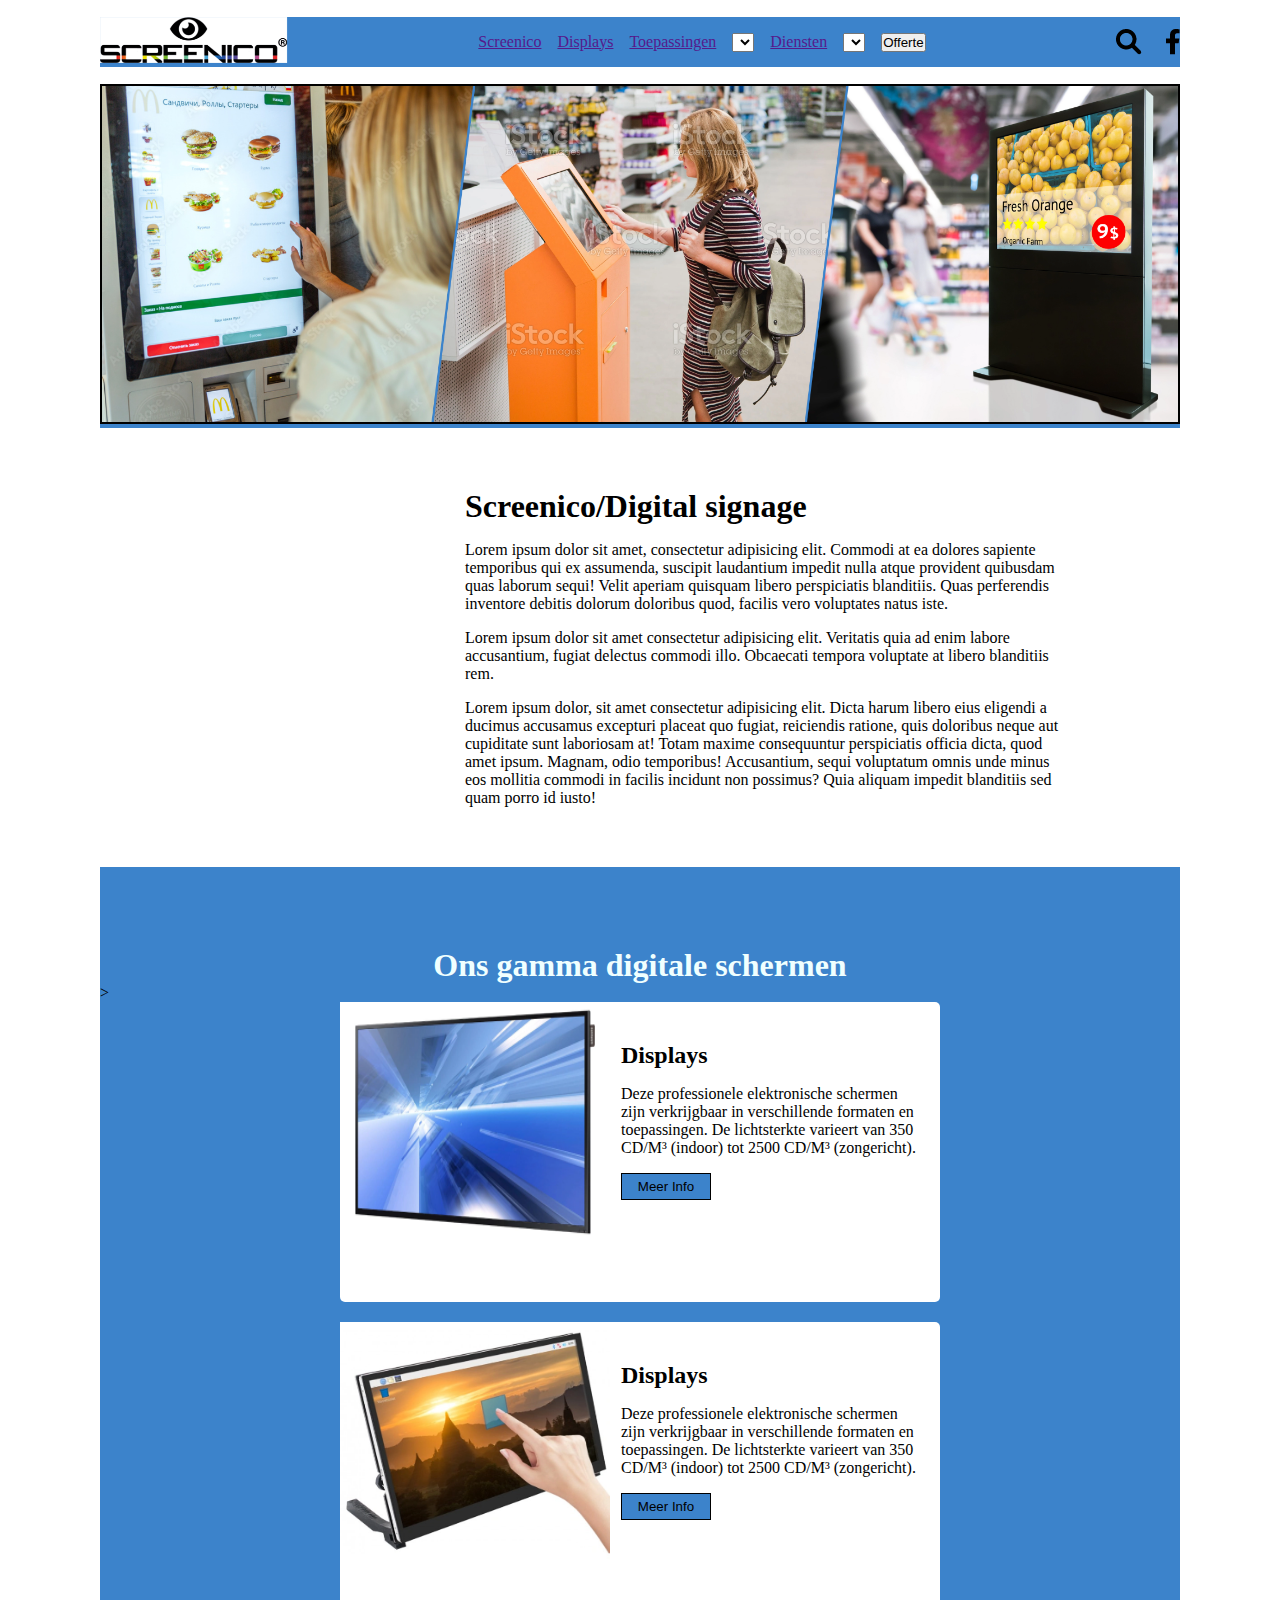
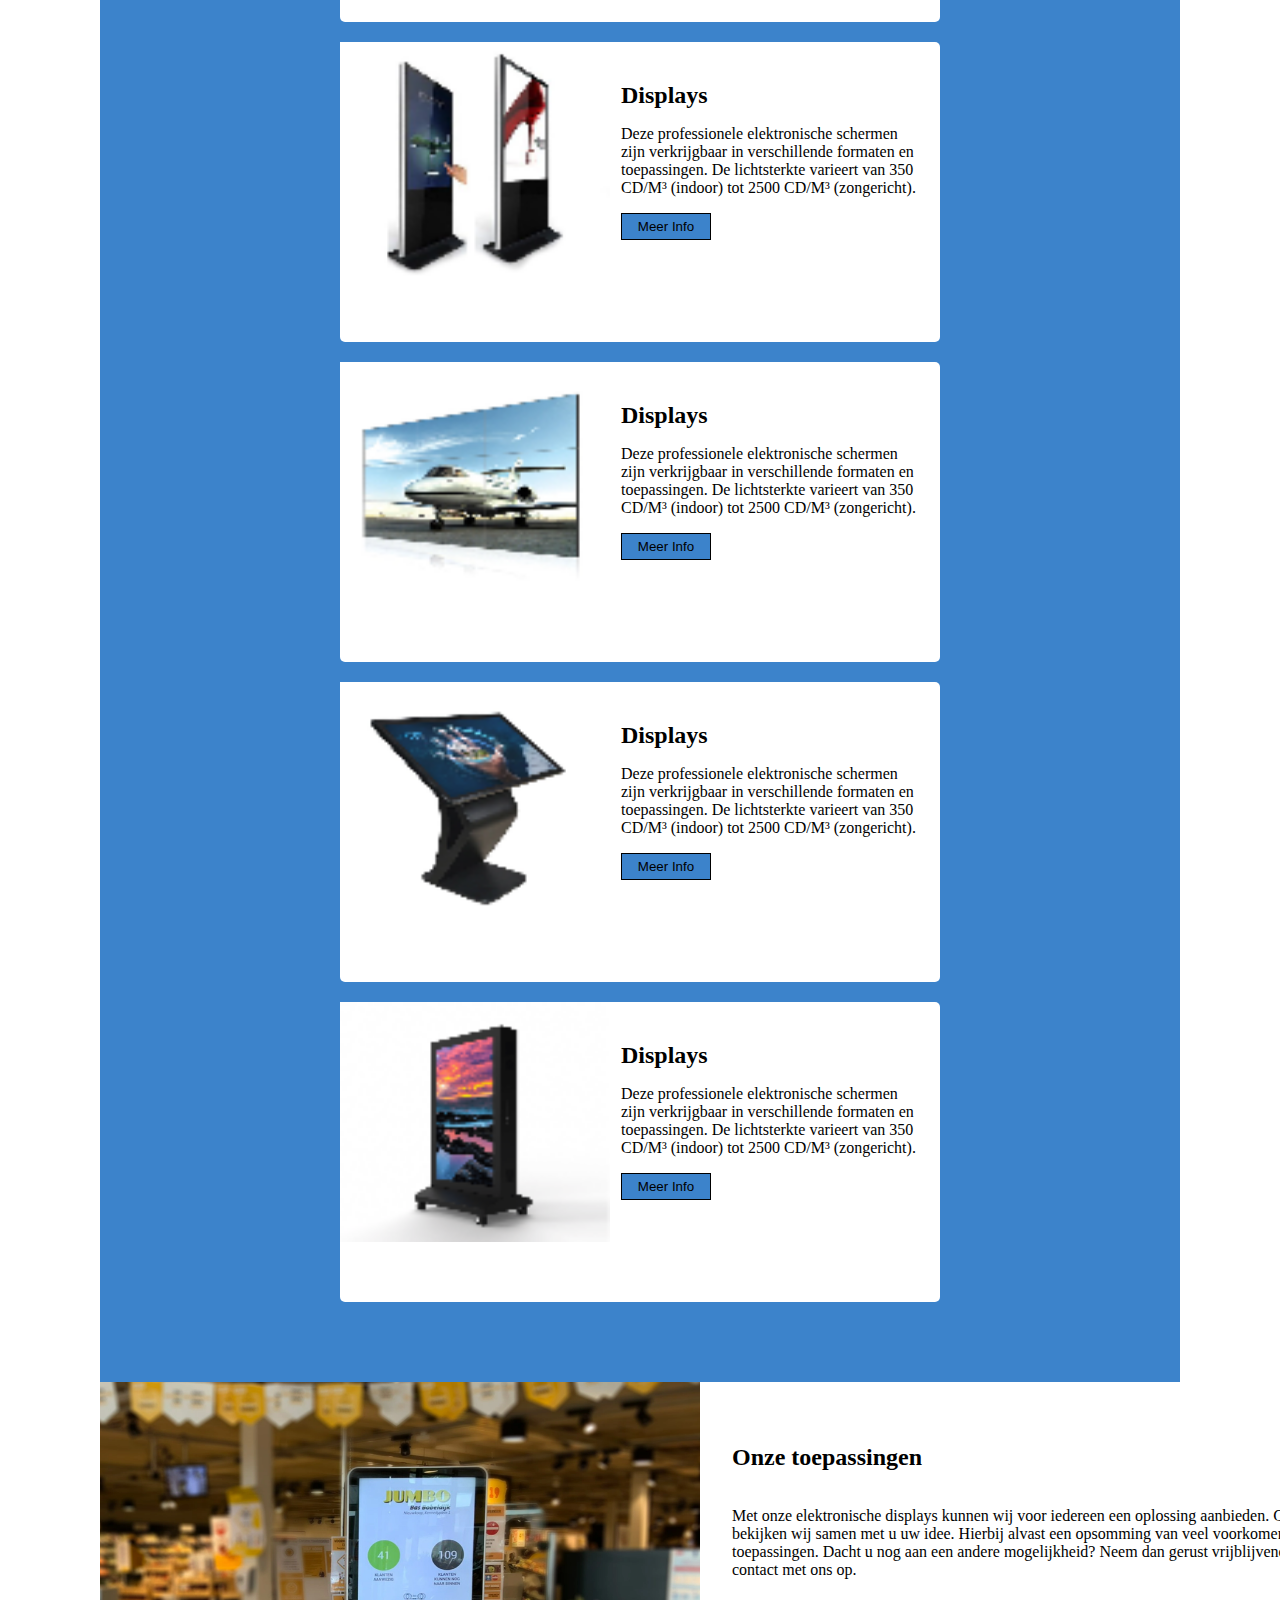
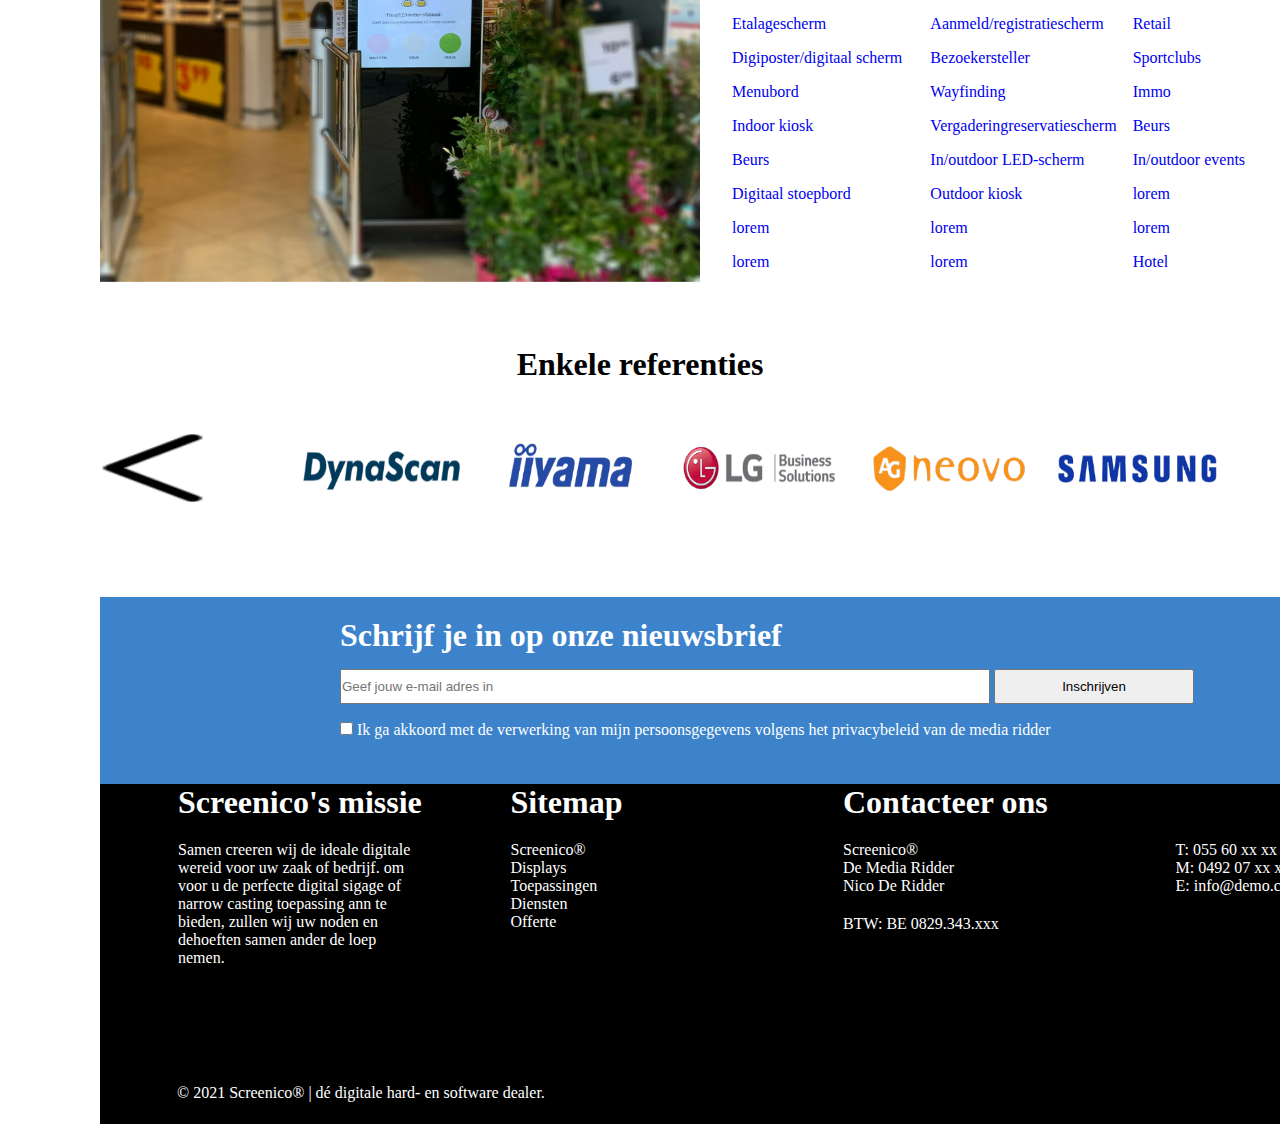
<file: index.html>
<!DOCTYPE html>
<html lang="en">

<head>
    <meta charset="UTF-8">
    <meta name="viewport" content="width=device-width, initial-scale=1.0">
    <title>Document</title>
</head>
<link rel="stylesheet" href="style.css">

<body>
    <!-- Hderr -->

    <section>
        <nav>

            <div class="logo-img">
                <img src="image/logo.png" class="logo" alt="logo">
            </div>
            <div class="items">

                <a href="">Screenico</a>
                <a href="">Displays</a>
                <a href="">Toepassingen</a></li>
                <select name="" id=""></select>
                <a href="">Diensten</a></li>
                <select name="" id=""></select>
                <a href=""><button>Offerte</button></a>
            </div>
            </div>
            <div class="btns">
                <img src="image/02.png" alt="">
                <img src="image/03.png" alt="">
            </div>
        </nav>
    </section>


    <nav>
        <div class="mid2">
            <img src="image/04.png" alt="">
        </div>
    </nav>
    <div id="pg1">
        <h1>Screenico/Digital signage</h1>
        <p><span>Lorem ipsum dolor sit amet, consectetur adipisicing elit. Commodi at ea dolores sapiente temporibus qui
                ex assumenda, suscipit laudantium impedit nulla atque provident quibusdam quas laborum sequi! Velit
                aperiam quisquam libero perspiciatis blanditiis. Quas perferendis inventore debitis dolorum doloribus
                quod, facilis vero voluptates natus iste.</span></p>
        <p>Lorem ipsum dolor sit amet consectetur adipisicing elit. Veritatis quia ad enim labore accusantium,
            fugiat delectus commodi illo. Obcaecati tempora voluptate at libero blanditiis rem.</p>
        <p>Lorem ipsum dolor, sit amet consectetur adipisicing elit. Dicta harum libero eius eligendi a ducimus
            accusamus excepturi placeat quo fugiat, reiciendis ratione, quis doloribus neque aut cupiditate sunt
            laboriosam at! Totam maxime consequuntur perspiciatis officia dicta, quod amet ipsum. Magnam, odio
            temporibus! Accusantium, sequi voluptatum omnis unde minus eos mollitia commodi in facilis incidunt non
            possimus? Quia aliquam impedit blanditiis sed quam porro id iusto!</p>
    </div>

    </section>
    <!--======= box======= -->
    <section class="box">
        <div class="head">
            <h1>Ons gamma digitale schermen</h1>
        </div>>
        <div class="cards">
            <div class="card">
                <div class="left"><img src="image/05.png" alt=""></div>
                <div class="right">
                    <h2>Displays</h2>
                    <p>Deze professionele elektronische schermen zijn verkrijgbaar in verschillende formaten en
                        toepassingen. De lichtsterkte varieert van 350 CD/M³ (indoor) tot 2500 CD/M³ (zongericht). </p>
                    <button>Meer Info</button>
                </div>
            </div>
            <div class="card">
                <div class="left"><img src="image/06.png" alt=""></div>
                <div class="right">
                    <h2>Displays</h2>
                    <p>Deze professionele elektronische schermen zijn verkrijgbaar in verschillende formaten en
                        toepassingen. De lichtsterkte varieert van 350 CD/M³ (indoor) tot 2500 CD/M³ (zongericht). </p>
                    <button>Meer Info</button>
                </div>
            </div>
            <div class="card">
                <div class="left"><img src="image/07.png" alt=""></div>
                <div class="right">
                    <h2>Displays</h2>
                    <p>Deze professionele elektronische schermen zijn verkrijgbaar in verschillende formaten en
                        toepassingen. De lichtsterkte varieert van 350 CD/M³ (indoor) tot 2500 CD/M³ (zongericht). </p>
                    <button>Meer Info</button>
                </div>
            </div>
            <div class="card">
                <div class="left"><img src="image/08.png" alt=""></div>
                <div class="right">
                    <h2>Displays</h2>
                    <p>Deze professionele elektronische schermen zijn verkrijgbaar in verschillende formaten en
                        toepassingen. De lichtsterkte varieert van 350 CD/M³ (indoor) tot 2500 CD/M³ (zongericht). </p>
                    <button>Meer Info</button>
                </div>
            </div>
            <div class="card">
                <div class="left"><img src="image/09.png" alt=""></div>
                <div class="right">
                    <h2>Displays</h2>
                    <p>Deze professionele elektronische schermen zijn verkrijgbaar in verschillende formaten en
                        toepassingen. De lichtsterkte varieert van 350 CD/M³ (indoor) tot 2500 CD/M³ (zongericht). </p>
                    <button>Meer Info</button>
                </div>
            </div>
            <div class="card">
                <div class="left"><img src="image/10.png" alt=""></div>
                <div class="right">
                    <h2>Displays</h2>
                    <p>Deze professionele elektronische schermen zijn verkrijgbaar in verschillende formaten en
                        toepassingen. De lichtsterkte varieert van 350 CD/M³ (indoor) tot 2500 CD/M³ (zongericht). </p>
                    <button>Meer Info</button>
                </div>
            </div>
        </div>
    </section>


    <!--                Last middle                   -->

    <section>
        <div class="doc">
            <div class="image">
                <img src="./image/13.png" alt="">
            </div>
            <div class="satrt">
                <div class="left">
                    <h2>Onze toepassingen

                    </h2>
                    <p>Met onze elektronische displays kunnen wij voor iedereen een oplossing aanbieden. Graag bekijken
                        wij samen met u uw idee. Hierbij alvast een opsomming van veel voorkomende toepassingen. Dacht u
                        nog aan een andere mogelijkheid? Neem dan gerust vrijblijvend contact met ons op.</p>
                    <div class="grids">
                        <a href="#">Etalagescherm</a>
                        <a href="#">Aanmeld/registratiescherm</a>
                        <a href="#">Retail</a>
                        <a href="#">Digiposter/digitaal scherm</a>
                        <a href="#">Bezoekersteller</a>
                        <a href="#">Sportclubs</a>
                        <a href="#">Menubord</a>
                        <a href="#">Wayfinding</a>
                        <a href="#">Immo</a>
                        <a href="#">Indoor kiosk</a>
                        <a href="#">Vergaderingreservatiescherm</a>
                        <a href="#">Beurs</a>
                        <a href="#">Beurs</a>
                        <a href="#">In/outdoor LED-scherm</a>
                        <a href="#">In/outdoor events</a>
                        <a href="#">Digitaal stoepbord</a>
                        <a href="#">Outdoor kiosk</a>
                        <a href="#">lorem</a>
                        <a href="#">lorem</a>
                        <a href="#">lorem</a>
                        <a href="#">lorem</a>
                        <a href="#">lorem</a>
                        <a href="#">lorem</a>
                        <a href="#">Hotel</a>

                    </div>
                </div>
            </div>
        </div>
    </section>

    <!-- Footer -->



    <section class="footer">
        <h1>Enkele referenties</h1>
    </section>

    <section class="footer1">
        <img class="pic" src="image/15.png" alt="">
        <img class="pic" src="image/16.png" alt="">
        <img class="pic" src="image/17.png" alt="">
        <img class="pic" src="image/19.png" alt="">
        <img class="pic" src="image/18.png" alt="">
        <img class="pic" src="image/20.png" alt="">
        <img class="pic" src="image/21.png" alt="">
    </section>
    <!-- <div class=""></div> -->
    <div class="footer2">
        <div class="data">
            <h1>Schrijf je in op onze nieuwsbrief</h1>

            <div class="btn">
                <input type="text" id="h11" placeholder="Geef jouw e-mail adres in"> <button>Inschrijven</button> <br>
            </div>

            <input type="checkbox" id="vehicle1" name="vehicle1" value="Bike">
            <label for="vehicle1">Ik ga akkoord met de verwerking van mijn persoonsgegevens volgens het privacybeleid
                van de
                media ridder</label>
        </div>
    </div>


    <!-- last part -->


    <div class="lastdiv">
        
        <div class="lastdata">
            <h1>Screenico's missie</h1>
            <p>Samen creeren wij de ideale digitale wereid voor uw zaak of bedrijf. om voor u de perfecte digital sigage
                of narrow casting toepassing ann te bieden, zullen wij uw noden en dehoeften samen ander de loep nemen.
            </p>
        </div>

        <div class="lastdata">
            <h1>Sitemap</h1>
            <p>Screenico® <br>
                 Displays <br>
                 Toepassingen <br>
                 Diensten <br>
                 Offerte</p>
        </div>
        <div class="lastdata">
            <h1>Contacteer ons</h1>
            <p>Screenico® <br>
                De Media Ridder <br>
                 Nico De Ridder</p>

                 <p>BTW: BE 0829.343.xxx</p>
        </div>
        <div class="lastdata">
            <h1 id="hu">sssssssssssss</h1>
            <p>T: 055 60 xx xx <br>
                M: 0492 07 xx xx <br>
                E: info@demo.com</p>
        </div>
       
    </div> 
    
    <div class="info">
       <div class="mahi">
        <p>© 2021 Screenico® | dé digitale hard- en software dealer.</p>
       </div>
       <div class="godu">
        <img src="image/25.png" alt="">
       </div>
        
    </div>
   

</body>

</html>
</file>
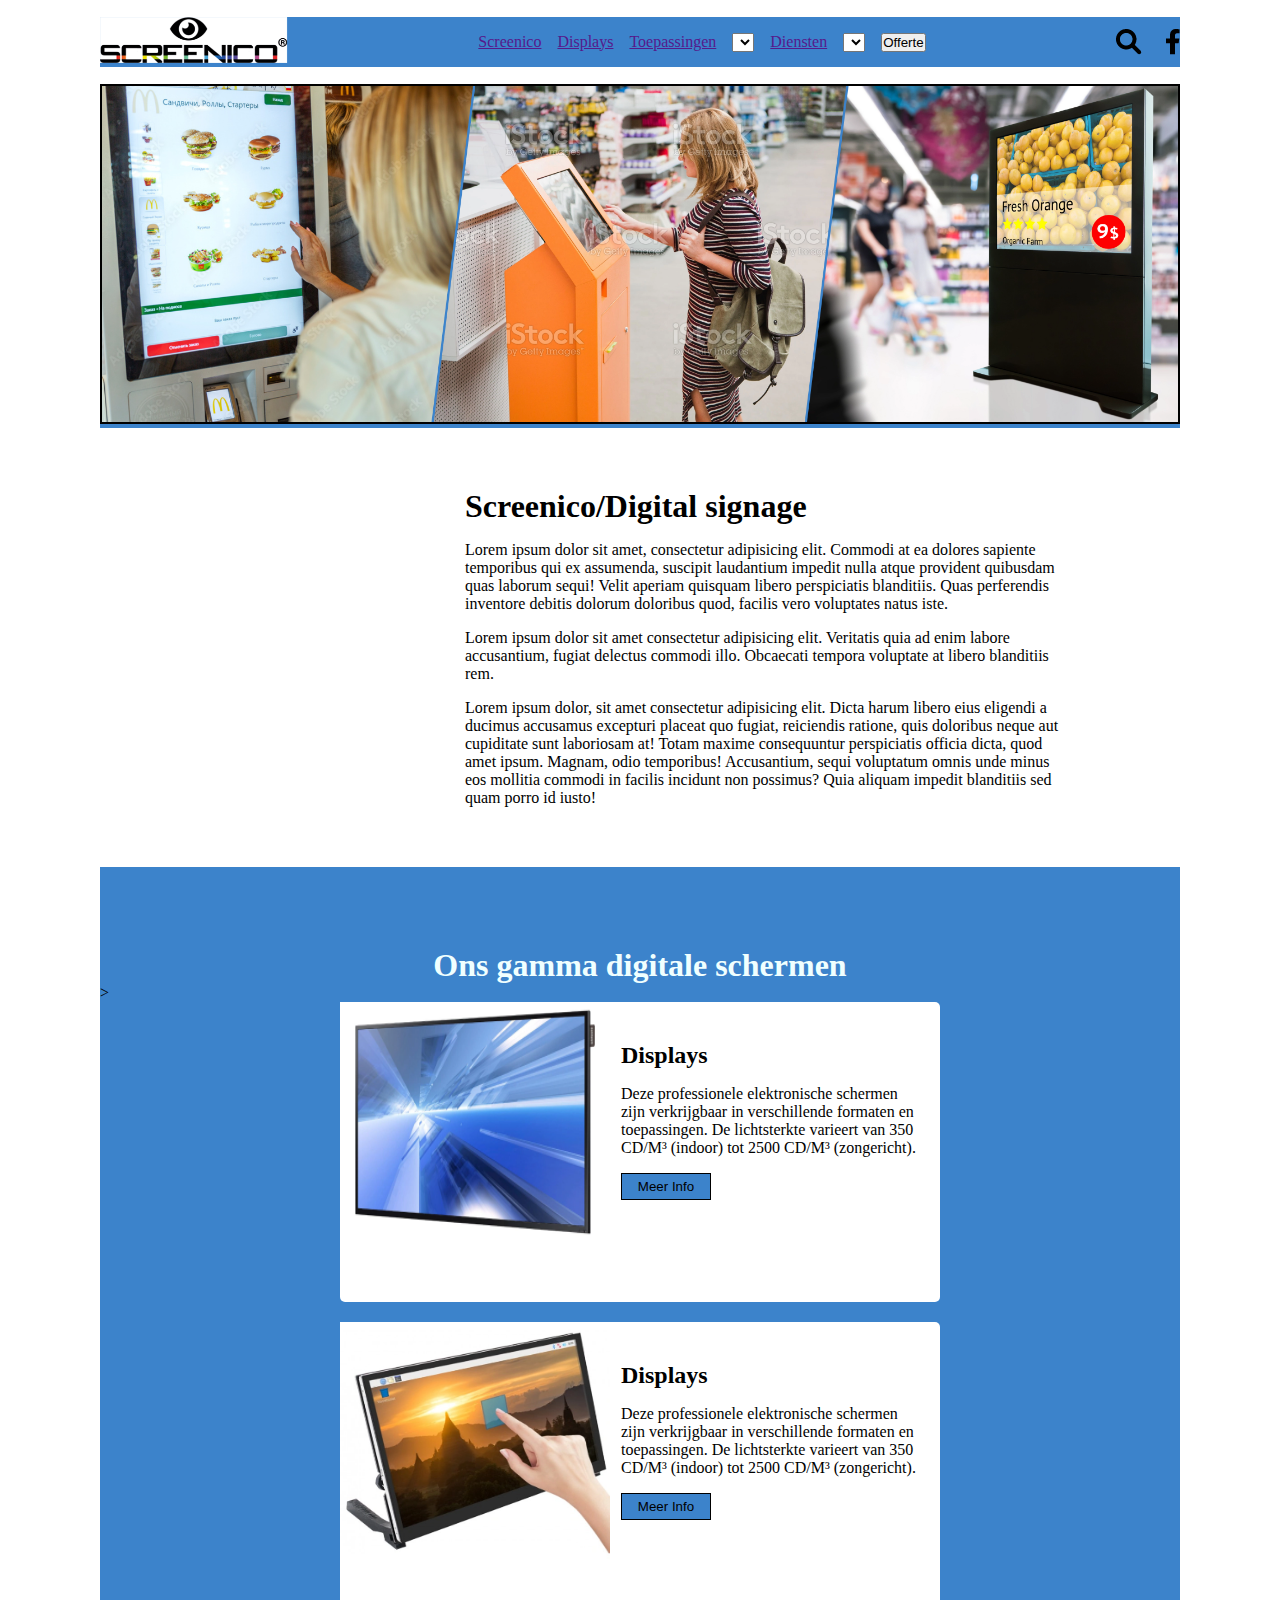
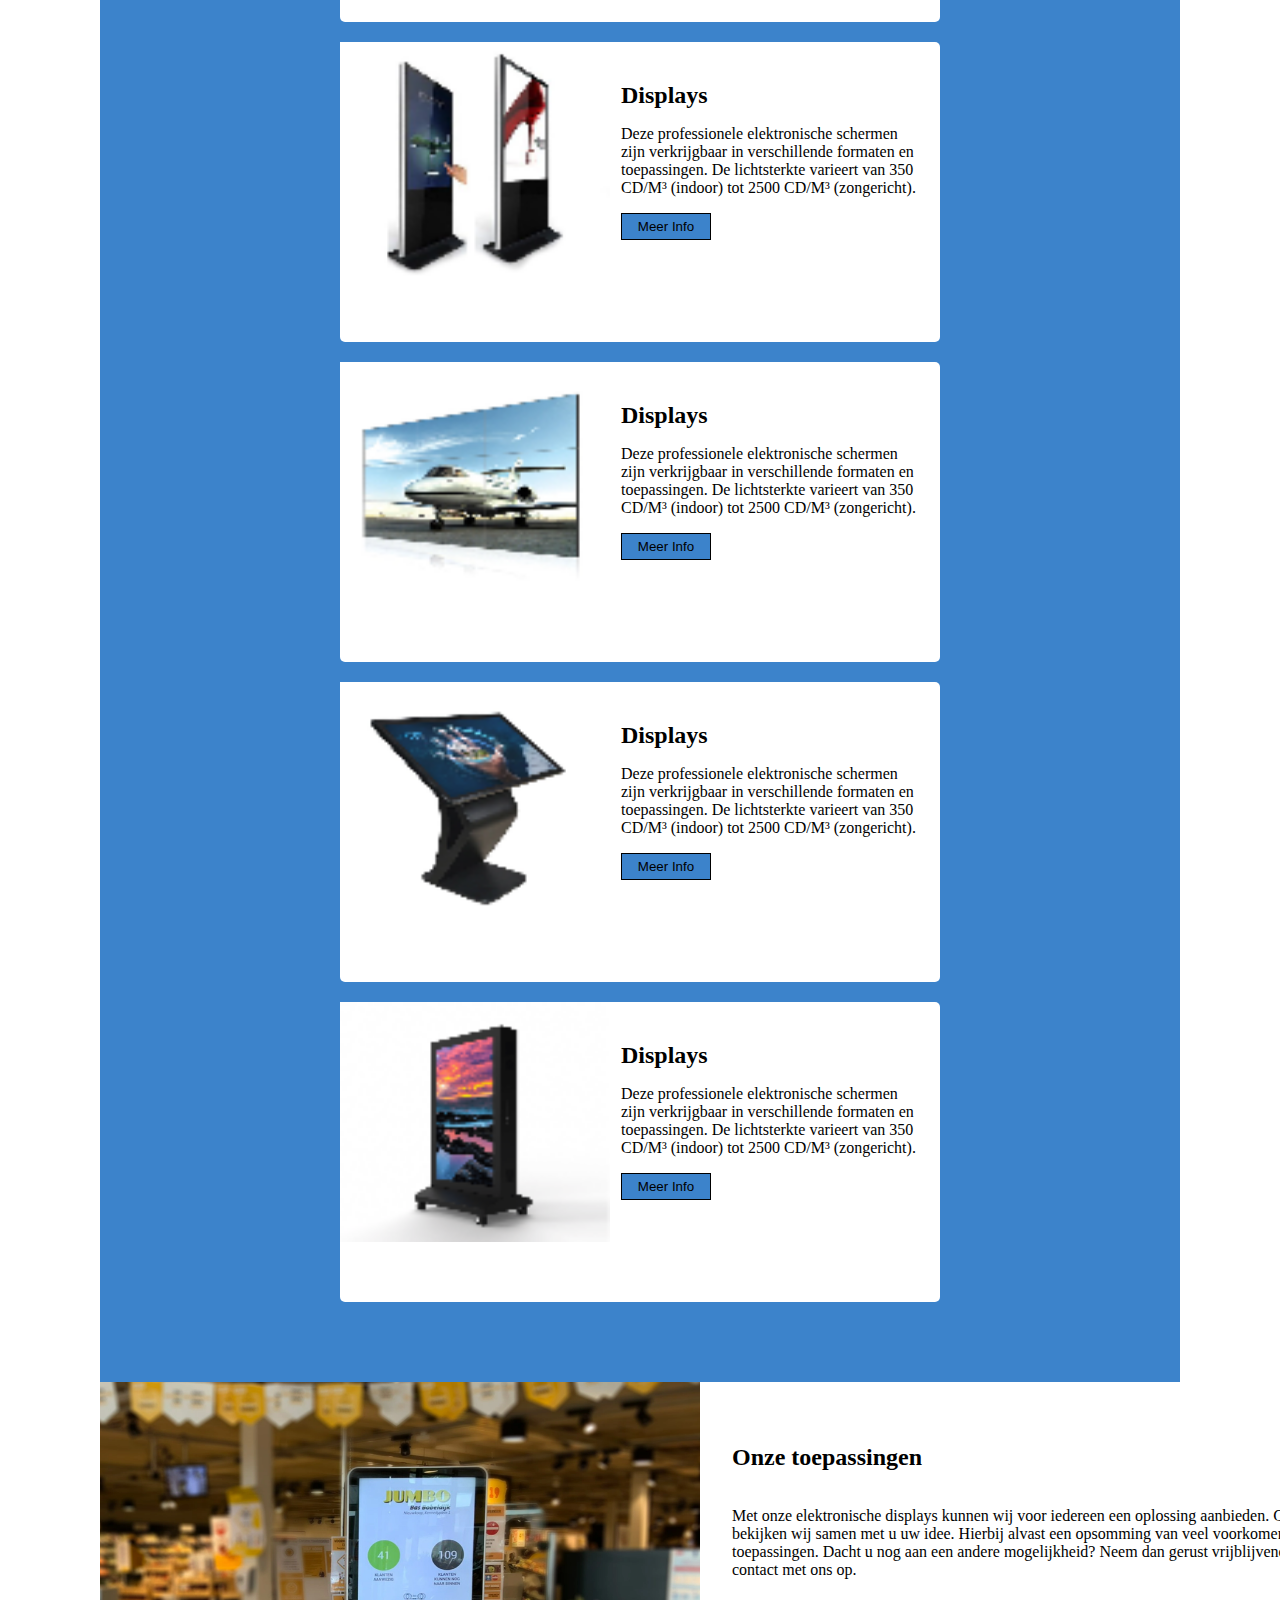
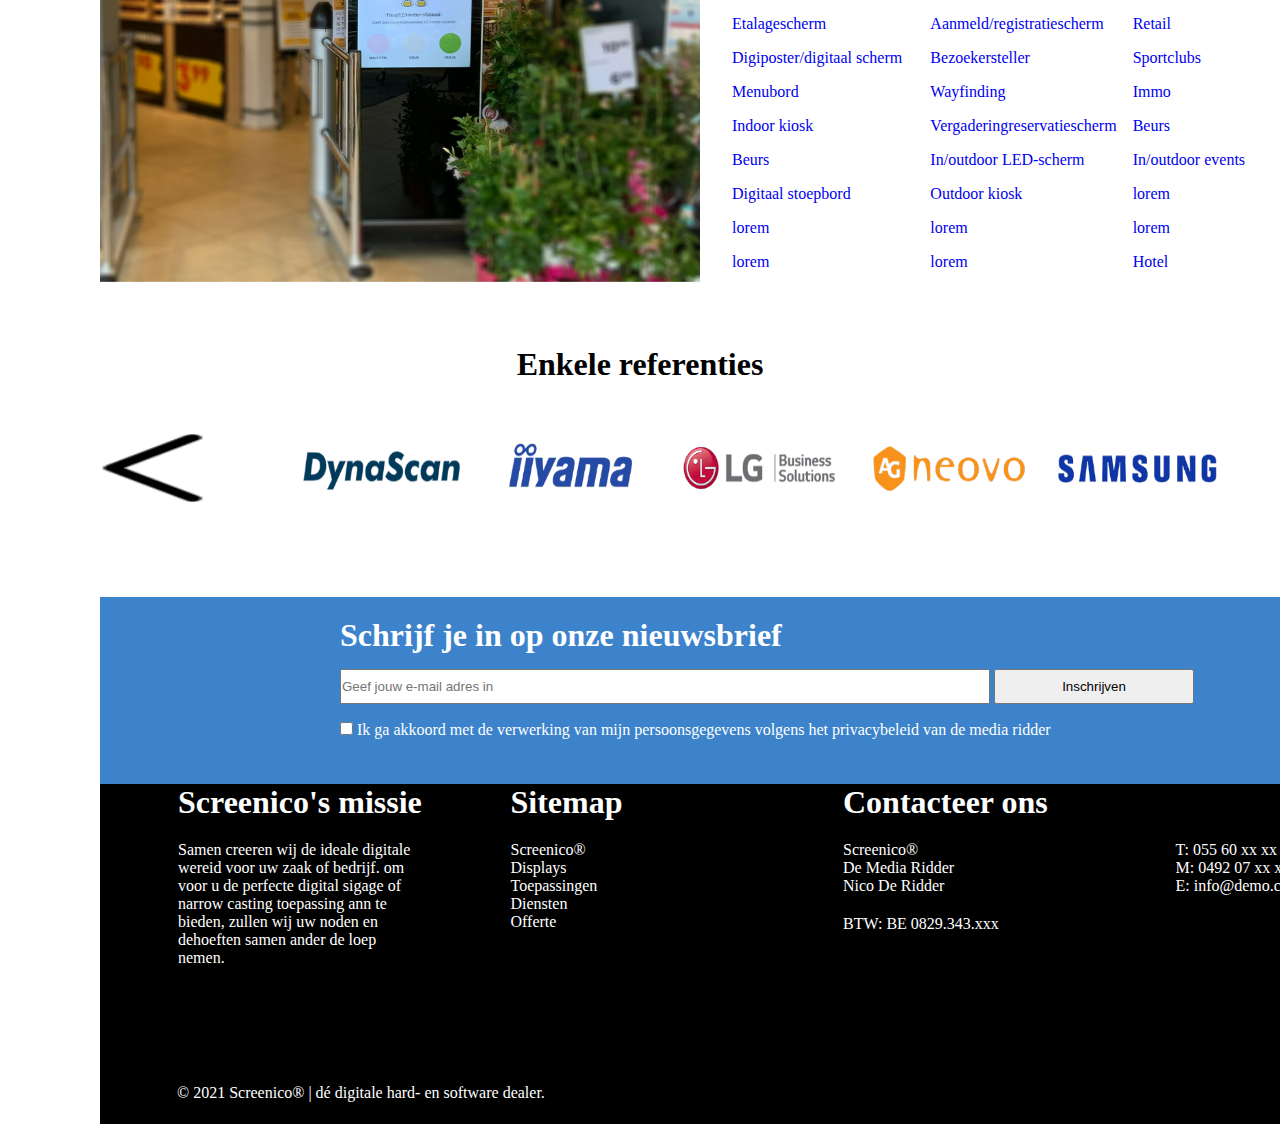
<file: college page2/index.html>
<!DOCTYPE html>
<html lang="en">

<head>
    <meta charset="UTF-8">
    <meta name="viewport" content="width=device-width, initial-scale=1.0">
    <title>Document</title>
</head>
<link rel="stylesheet" href="style.css">

<body>
    <!-- Hderr -->

    <section>
        <nav>

            <div class="logo-img">
                <img src="image/logo.png" class="logo" alt="logo">
            </div>
            <div class="items">

                <a href="">Screenico</a>
                <a href="">Displays</a>
                <a href="">Toepassingen</a></li>
                <select name="" id=""></select>
                <a href="">Diensten</a></li>
                <select name="" id=""></select>
                <a href=""><button>Offerte</button></a>
            </div>
            </div>
            <div class="btns">
                <img src="image/02.png" alt="">
                <img src="image/03.png" alt="">
            </div>
        </nav>
    </section>


    <nav>
        <div class="mid2">
            <img src="image/04.png" alt="">
        </div>
    </nav>
    <div id="pg1">
        <h1>Screenico/Digital signage</h1>
        <p><span>Lorem ipsum dolor sit amet, consectetur adipisicing elit. Commodi at ea dolores sapiente temporibus qui
                ex assumenda, suscipit laudantium impedit nulla atque provident quibusdam quas laborum sequi! Velit
                aperiam quisquam libero perspiciatis blanditiis. Quas perferendis inventore debitis dolorum doloribus
                quod, facilis vero voluptates natus iste.</span></p>
        <p>Lorem ipsum dolor sit amet consectetur adipisicing elit. Veritatis quia ad enim labore accusantium,
            fugiat delectus commodi illo. Obcaecati tempora voluptate at libero blanditiis rem.</p>
        <p>Lorem ipsum dolor, sit amet consectetur adipisicing elit. Dicta harum libero eius eligendi a ducimus
            accusamus excepturi placeat quo fugiat, reiciendis ratione, quis doloribus neque aut cupiditate sunt
            laboriosam at! Totam maxime consequuntur perspiciatis officia dicta, quod amet ipsum. Magnam, odio
            temporibus! Accusantium, sequi voluptatum omnis unde minus eos mollitia commodi in facilis incidunt non
            possimus? Quia aliquam impedit blanditiis sed quam porro id iusto!</p>
    </div>

    </section>
    <!--======= box======= -->
    <section class="box">
        <div class="head">
            <h1>Ons gamma digitale schermen</h1>
        </div>>
        <div class="cards">
            <div class="card">
                <div class="left"><img src="image/05.png" alt=""></div>
                <div class="right">
                    <h2>Displays</h2>
                    <p>Deze professionele elektronische schermen zijn verkrijgbaar in verschillende formaten en
                        toepassingen. De lichtsterkte varieert van 350 CD/M³ (indoor) tot 2500 CD/M³ (zongericht). </p>
                    <button>Meer Info</button>
                </div>
            </div>
            <div class="card">
                <div class="left"><img src="image/06.png" alt=""></div>
                <div class="right">
                    <h2>Displays</h2>
                    <p>Deze professionele elektronische schermen zijn verkrijgbaar in verschillende formaten en
                        toepassingen. De lichtsterkte varieert van 350 CD/M³ (indoor) tot 2500 CD/M³ (zongericht). </p>
                    <button>Meer Info</button>
                </div>
            </div>
            <div class="card">
                <div class="left"><img src="image/07.png" alt=""></div>
                <div class="right">
                    <h2>Displays</h2>
                    <p>Deze professionele elektronische schermen zijn verkrijgbaar in verschillende formaten en
                        toepassingen. De lichtsterkte varieert van 350 CD/M³ (indoor) tot 2500 CD/M³ (zongericht). </p>
                    <button>Meer Info</button>
                </div>
            </div>
            <div class="card">
                <div class="left"><img src="image/08.png" alt=""></div>
                <div class="right">
                    <h2>Displays</h2>
                    <p>Deze professionele elektronische schermen zijn verkrijgbaar in verschillende formaten en
                        toepassingen. De lichtsterkte varieert van 350 CD/M³ (indoor) tot 2500 CD/M³ (zongericht). </p>
                    <button>Meer Info</button>
                </div>
            </div>
            <div class="card">
                <div class="left"><img src="image/09.png" alt=""></div>
                <div class="right">
                    <h2>Displays</h2>
                    <p>Deze professionele elektronische schermen zijn verkrijgbaar in verschillende formaten en
                        toepassingen. De lichtsterkte varieert van 350 CD/M³ (indoor) tot 2500 CD/M³ (zongericht). </p>
                    <button>Meer Info</button>
                </div>
            </div>
            <div class="card">
                <div class="left"><img src="image/10.png" alt=""></div>
                <div class="right">
                    <h2>Displays</h2>
                    <p>Deze professionele elektronische schermen zijn verkrijgbaar in verschillende formaten en
                        toepassingen. De lichtsterkte varieert van 350 CD/M³ (indoor) tot 2500 CD/M³ (zongericht). </p>
                    <button>Meer Info</button>
                </div>
            </div>
        </div>
    </section>


    <!--                Last middle                   -->

    <section>
        <div class="doc">
            <div class="image">
                <img src="./image/13.png" alt="">
            </div>
            <div class="satrt">
                <div class="left">
                    <h2>Onze toepassingen

                    </h2>
                    <p>Met onze elektronische displays kunnen wij voor iedereen een oplossing aanbieden. Graag bekijken
                        wij samen met u uw idee. Hierbij alvast een opsomming van veel voorkomende toepassingen. Dacht u
                        nog aan een andere mogelijkheid? Neem dan gerust vrijblijvend contact met ons op.</p>
                    <div class="grids">
                        <a href="#">Etalagescherm</a>
                        <a href="#">Aanmeld/registratiescherm</a>
                        <a href="#">Retail</a>
                        <a href="#">Digiposter/digitaal scherm</a>
                        <a href="#">Bezoekersteller</a>
                        <a href="#">Sportclubs</a>
                        <a href="#">Menubord</a>
                        <a href="#">Wayfinding</a>
                        <a href="#">Immo</a>
                        <a href="#">Indoor kiosk</a>
                        <a href="#">Vergaderingreservatiescherm</a>
                        <a href="#">Beurs</a>
                        <a href="#">Beurs</a>
                        <a href="#">In/outdoor LED-scherm</a>
                        <a href="#">In/outdoor events</a>
                        <a href="#">Digitaal stoepbord</a>
                        <a href="#">Outdoor kiosk</a>
                        <a href="#">lorem</a>
                        <a href="#">lorem</a>
                        <a href="#">lorem</a>
                        <a href="#">lorem</a>
                        <a href="#">lorem</a>
                        <a href="#">lorem</a>
                        <a href="#">Hotel</a>

                    </div>
                </div>
            </div>
        </div>
    </section>

    <!-- Footer -->



    <section class="footer">
        <h1>Enkele referenties</h1>
    </section>

    <section class="footer1">
        <img class="pic" src="image/15.png" alt="">
        <img class="pic" src="image/16.png" alt="">
        <img class="pic" src="image/17.png" alt="">
        <img class="pic" src="image/19.png" alt="">
        <img class="pic" src="image/18.png" alt="">
        <img class="pic" src="image/20.png" alt="">
        <img class="pic" src="image/21.png" alt="">
    </section>
    <!-- <div class=""></div> -->
    <div class="footer2">
        <div class="data">
            <h1>Schrijf je in op onze nieuwsbrief</h1>

            <div class="btn">
                <input type="text" id="h11" placeholder="Geef jouw e-mail adres in"> <button>Inschrijven</button> <br>
            </div>

            <input type="checkbox" id="vehicle1" name="vehicle1" value="Bike">
            <label for="vehicle1">Ik ga akkoord met de verwerking van mijn persoonsgegevens volgens het privacybeleid
                van de
                media ridder</label>
        </div>
    </div>


    <!-- last part -->


    <div class="lastdiv">
        
        <div class="lastdata">
            <h1>Screenico's missie</h1>
            <p>Samen creeren wij de ideale digitale wereid voor uw zaak of bedrijf. om voor u de perfecte digital sigage
                of narrow casting toepassing ann te bieden, zullen wij uw noden en dehoeften samen ander de loep nemen.
            </p>
        </div>

        <div class="lastdata">
            <h1>Sitemap</h1>
            <p>Screenico® <br>
                 Displays <br>
                 Toepassingen <br>
                 Diensten <br>
                 Offerte</p>
        </div>
        <div class="lastdata">
            <h1>Contacteer ons</h1>
            <p>Screenico® <br>
                De Media Ridder <br>
                 Nico De Ridder</p>

                 <p>BTW: BE 0829.343.xxx</p>
        </div>
        <div class="lastdata">
            <h1 id="hu">sssssssssssss</h1>
            <p>T: 055 60 xx xx <br>
                M: 0492 07 xx xx <br>
                E: info@demo.com</p>
        </div>
       
    </div> 
    
    <div class="info">
       <div class="mahi">
        <p>© 2021 Screenico® | dé digitale hard- en software dealer.</p>
       </div>
       <div class="godu">
        <img src="image/25.png" alt="">
       </div>
        
    </div>
   

</body>

</html>
</file>
<file: style.css>
* {
    margin: 0;
    padding: 0;
    box-sizing: border-box;
}

nav {
    display: flex;
    justify-content: space-between;
    align-items: center;
    margin: 17px 100px;
    

}

@media all and (max-width: 1500px) {
    nav{
        background-color: #3C83CB;

    }
    
}
@media all and (max-width: 800px) {
    nav{
        background-color: firebrick;
        
    }
    
}

.items {
    display: flex;
    gap: 1rem;

}

.btns {
    display: flex;
    gap: 1.5rem;

}

.mid2 img {
    width: 100%;
    border: 2px solid black;
}

#pg1 {
    display: grid;
    width: 600px;
    gap: 1rem;
    margin: 60px 465px;
}

.cards {
    display: flex;
    align-items: center;
    justify-content: center;
    flex-wrap: wrap;
    gap: 20px;
}

.card img {
    height: 240px;
    width: 270px;
}

.card {
    display: flex;
    height: 300px;
    width: 600px;
    background: #fff;
    border-radius: 5px;
}

.right {
    display: flex;
    flex-direction: column;
    gap: 1rem;
    margin-left: 11px;
    margin-top: 40px;
}

.right p {
    width: 300px;

}

.box {
    background: #3C83CB;
    padding: 80px 0;
    margin-left: 100px;
    margin-right: 100px;
}

.right button {
    width: 90px;
    border: 1px solid #000;
    background-color: #3C83CB;
    padding: 5px 10px;
    /* margin-left: 80px; */
}

.box .head {
    display: flex;
    text-align: center;
    justify-content: center;
    color: azure;
}

.image img {
    height: 500px;
    width: 600px;
    margin-left: 100px;
}

.doc {
    display: flex;
    gap: 2rem;

}

.satrt {
    display: flex;
    gap: 2rem;
}

.left h2 {
    margin-top: 62px;
    width: 583px;

}

.left p {
    margin-top: 20px;
}

.satrt {
    display: flex;
    gap: 1rem;
    width: 560px;
}

.grids {
    gap: 1rem;
    display: grid;
    grid-template-columns: repeat(3, 1fr);
    margin-top: 20px;
}

.left {

    display: flex;
    gap: 1rem;
    flex-direction: column;
}

.grids a {
    text-decoration: none;
}

.footer h1 {
    display: flex;
    align-items: center;
    justify-content: center;
    margin-top: 60px;
}

.footer1 {

    padding-top: 50px;
    width: 1320px;
    /* height: 50px; */
    margin-left: 100px;
}

.pic {
    height: 70px;
    width: 185px;
}

.footer2 {
    width: 1320px;
    height: 187px;
    background-color: #3C83CB;
    color: white;
    margin-left: 100px;
    margin-top: 90px;


}

.data {
    margin-left: 240px;
    padding-top: 20px;
}

.data .btn {
    /* display: flex; */
    margin-top: 15px;
    /* height: 35px;
    width: 200px; */
}

#vehicle1 {
    margin-top: 18px;
}

.btn button {
    height: 35px;
    width: 200px;
}

#h11 {
    height: 35px;
    width: 650px;
}

.lastdiv {
    width: 1320px;
    height: 270px;
    background-color: #000000;
    display: flex;
    margin-left: 100px;
    justify-content: space-between;
    gap: 10px;
}
.lastdata{
    color:  #FFFFFF;
    width: 338px;
    height: 153px;
    margin-left: 78px;
}
.lastdata p{
    margin-top: 20px;
}
#hu{
    color: #000;
}
.info{
    color: #FFFFFF;
    background-color: #000;
    width: 1320px;
    height: 70px;
    margin-left: 100px;
    padding: 30px;
    display: flex;
}
.info p{
    margin-left: 47px;
}
.godu{
  margin-left: 800px;
}
</file>
<file: college page2/style.css>
* {
    margin: 0;
    padding: 0;
    box-sizing: border-box;
}

nav {
    display: flex;
    justify-content: space-between;
    align-items: center;
    margin: 17px 100px;
    

}

@media all and (max-width: 1500px) {
    nav{
        background-color: #3C83CB;

    }
    
}
@media all and (max-width: 800px) {
    nav{
        background-color: firebrick;
        
    }
    
}

.items {
    display: flex;
    gap: 1rem;

}

.btns {
    display: flex;
    gap: 1.5rem;

}

.mid2 img {
    width: 100%;
    border: 2px solid black;
}

#pg1 {
    display: grid;
    width: 600px;
    gap: 1rem;
    margin: 60px 465px;
}

.cards {
    display: flex;
    align-items: center;
    justify-content: center;
    flex-wrap: wrap;
    gap: 20px;
}

.card img {
    height: 240px;
    width: 270px;
}

.card {
    display: flex;
    height: 300px;
    width: 600px;
    background: #fff;
    border-radius: 5px;
}

.right {
    display: flex;
    flex-direction: column;
    gap: 1rem;
    margin-left: 11px;
    margin-top: 40px;
}

.right p {
    width: 300px;

}

.box {
    background: #3C83CB;
    padding: 80px 0;
    margin-left: 100px;
    margin-right: 100px;
}

.right button {
    width: 90px;
    border: 1px solid #000;
    background-color: #3C83CB;
    padding: 5px 10px;
    /* margin-left: 80px; */
}

.box .head {
    display: flex;
    text-align: center;
    justify-content: center;
    color: azure;
}

.image img {
    height: 500px;
    width: 600px;
    margin-left: 100px;
}

.doc {
    display: flex;
    gap: 2rem;

}

.satrt {
    display: flex;
    gap: 2rem;
}

.left h2 {
    margin-top: 62px;
    width: 583px;

}

.left p {
    margin-top: 20px;
}

.satrt {
    display: flex;
    gap: 1rem;
    width: 560px;
}

.grids {
    gap: 1rem;
    display: grid;
    grid-template-columns: repeat(3, 1fr);
    margin-top: 20px;
}

.left {

    display: flex;
    gap: 1rem;
    flex-direction: column;
}

.grids a {
    text-decoration: none;
}

.footer h1 {
    display: flex;
    align-items: center;
    justify-content: center;
    margin-top: 60px;
}

.footer1 {

    padding-top: 50px;
    width: 1320px;
    /* height: 50px; */
    margin-left: 100px;
}

.pic {
    height: 70px;
    width: 185px;
}

.footer2 {
    width: 1320px;
    height: 187px;
    background-color: #3C83CB;
    color: white;
    margin-left: 100px;
    margin-top: 90px;


}

.data {
    margin-left: 240px;
    padding-top: 20px;
}

.data .btn {
    /* display: flex; */
    margin-top: 15px;
    /* height: 35px;
    width: 200px; */
}

#vehicle1 {
    margin-top: 18px;
}

.btn button {
    height: 35px;
    width: 200px;
}

#h11 {
    height: 35px;
    width: 650px;
}

.lastdiv {
    width: 1320px;
    height: 270px;
    background-color: #000000;
    display: flex;
    margin-left: 100px;
    justify-content: space-between;
    gap: 10px;
}
.lastdata{
    color:  #FFFFFF;
    width: 338px;
    height: 153px;
    margin-left: 78px;
}
.lastdata p{
    margin-top: 20px;
}
#hu{
    color: #000;
}
.info{
    color: #FFFFFF;
    background-color: #000;
    width: 1320px;
    height: 70px;
    margin-left: 100px;
    padding: 30px;
    display: flex;
}
.info p{
    margin-left: 47px;
}
.godu{
  margin-left: 800px;
}
</file>
